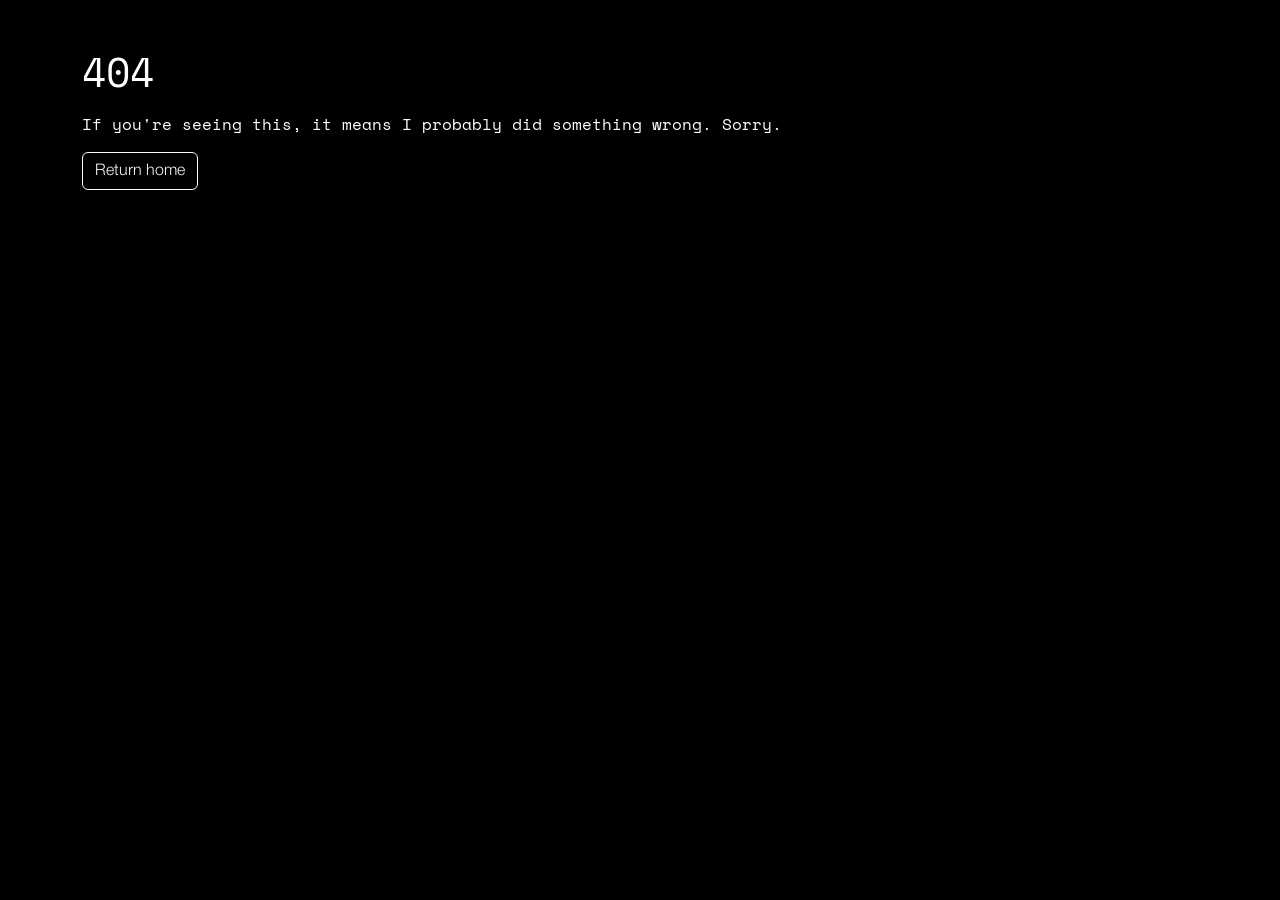
<file: blog/index.html>
<!doctype html>
<html lang="en">
	<head>
		<meta charset="utf-8">
		<meta name="viewport" content="width=device-width, initial-scale=1">
		<meta name="robots" content="noindex, nofollow">
		<meta http-equiv="refresh" content="0; url=../404.html">
		<title>404</title>
	</head>
	<body>
		<script>location.replace("../404.html");</script>
		<a href="../404.html">404</a>
	</body>
</html>
</file>
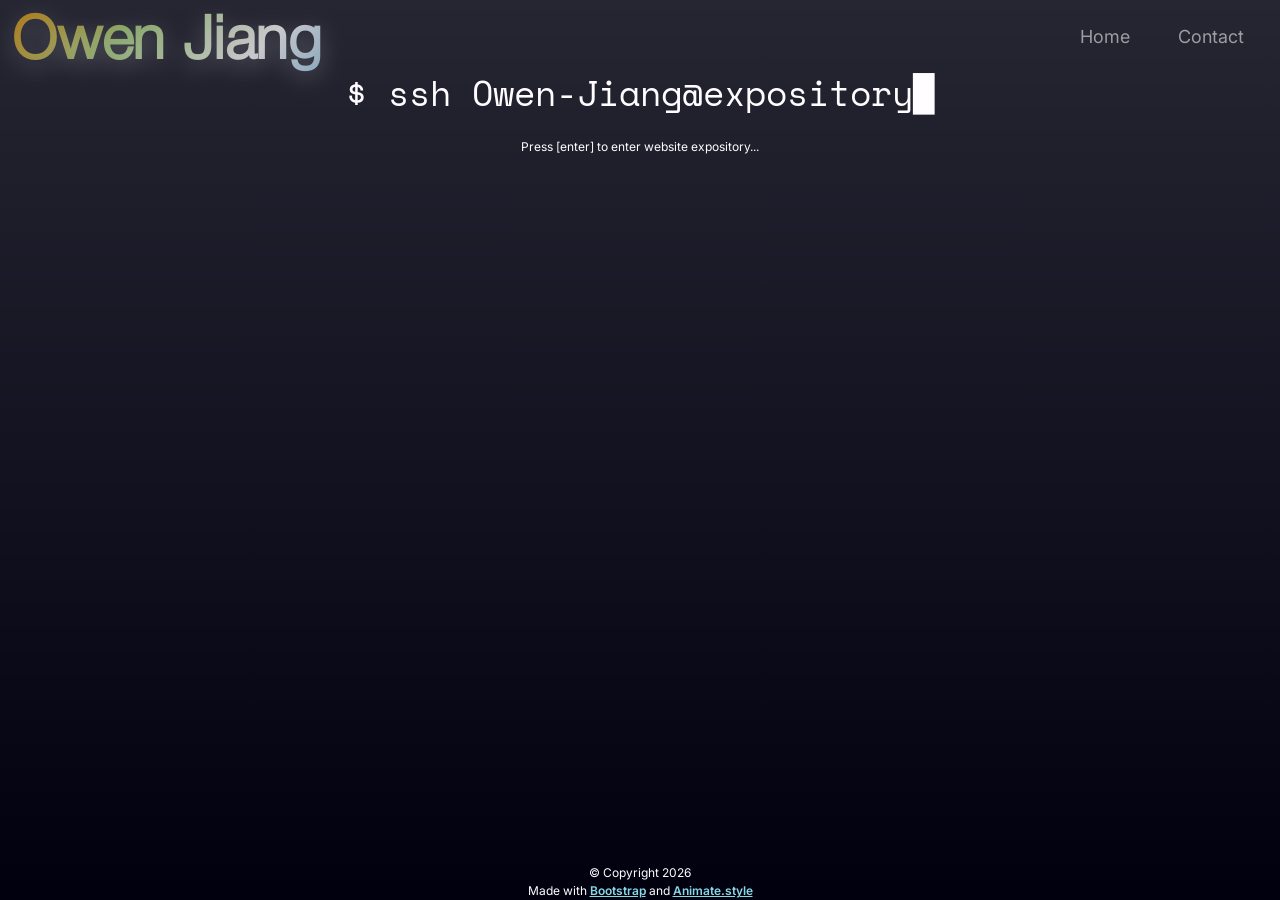
<file: public_html/index.html>
<!doctype html>
<html lang="en">
	<head>
		<meta charset="utf-8">
		<meta name="viewport" content="width=device-width, initial-scale=1">
		<title>~/𝚎𝚡𝚙𝚘𝚜𝚒𝚝𝚘𝚛𝚢</title>

		<!-- Structure Substitution -->
		<script src="https://code.jquery.com/jquery-3.7.1.js"></script>	

		<!-- Bootstrap CSS -->
		<link href="https://cdn.jsdelivr.net/npm/bootstrap@5.3.8/dist/css/bootstrap.min.css" rel="stylesheet" integrity="sha384-sRIl4kxILFvY47J16cr9ZwB07vP4J8+LH7qKQnuqkuIAvNWLzeN8tE5YBujZqJLB" crossorigin="anonymous">
		<link href="bootstrap.min.css" rel="stylesheet">

		<!-- Bootstrap Icons -->
		<link rel="stylesheet" href="https://cdn.jsdelivr.net/npm/bootstrap-icons@1.11.3/font/bootstrap-icons.min.css">

		<!-- Fonts -->
		<link rel="preconnect" href="https://fonts.googleapis.com">
		<link rel="preconnect" href="https://fonts.gstatic.com" crossorigin>
		<link href="https://fonts.googleapis.com/css2?family=Inter:ital,opsz,wght@0,14..32,100..900;1,14..32,100..900&display=swap" rel="stylesheet">

		<!-- Personal Stylesheet -->
		<link href="styles.css" rel="stylesheet">

		<!-- Animation CSS -->
		<link rel="stylesheet" href="https://cdnjs.cloudflare.com/ajax/libs/animate.css/4.1.1/animate.min.css"/>

		<!-- Favicon -->
		<link rel="icon" type="image/x-icon" href="expository-ico.jpeg">

	</head>
	<body>
		<nav class="navbar navbar-expand-lg" data-bs-theme="dark">
			<div class="container-fluid">
				<span class="navbar-brand"><span id="title" aria-label="Owen Jiang"></span></span>
				<!-- Title JS animation and control -->
				<script>
					const el = document.getElementById("title");
					const name = "Owen Jiang ";
					let titlePaused = false;
					el.textContent = name;

					let i = 0;
					let seconds = 5;
					let titleIntervalId;

					function runTitleAnimation() {
						const progress = (Date.now() % (seconds * 1000)) / (seconds * 1000);

						if (progress < 0.9) {
							el.textContent = name;
							return;
						}

						i = Math.floor((progress - 0.9) * 100);

						const offset = i % name.length;
						el.textContent = name.slice(offset) + name.slice(0, offset);
					}

					function startTitleAnimation() {
						if (titleIntervalId) {
							return;
						}

						titlePaused = false;
						el.classList.remove("title-paused");
						titleIntervalId = setInterval(runTitleAnimation, 50);

						el.style.fontFamily = "HelveticaNL";
						el.style.fontStyle = "normal";
					}

					function stopTitleAnimation(text) {
						titlePaused = true;
						clearInterval(titleIntervalId);
						titleIntervalId = null;
						el.classList.add("title-paused");
						el.textContent = text;

						el.style.fontFamily = "Inter";
						el.style.fontStyle = "italic";
					}

					startTitleAnimation();
				</script>
				<button class="navbar-toggler" type="button" data-bs-toggle="collapse" data-bs-target="#navbarSupportedContent" aria-controls="navbarSupportedContent" aria-expanded="false" aria-label="Toggle navigation">
					<i class="bi bi-list"></i>
				</button>
				<div class="collapse navbar-collapse" id="navbarSupportedContent">
					<ul class="navbar-nav mb-2 mb-lg-0 ms-auto">
						<li class="nav-item">
							<a class="nav-link" href="#home">Home</a>
						</li>
						<li class="nav-item">
							<a class="nav-link" href="#contact">Contact</a>
						</li>
					</ul>
				</div>
			</div>
		</nav>
		<script>
			const classes = ["cs61a", "cs70", "16a", "c85", "ne10", "pe", "5a", "24"]
			const dates =  ["Dec 3, 2025 13:00", "Dec 2, 2025 15:30", "Dec 3, 2025 18:30", "Dec 5, 2025 15:00", "Dec 8, 2025 14:00", "Dec 4, 2025 07:00", "Dec 4, 2025 09:30", "Dec 5, 2025 12:00"]

			for (let i = 0; i <= 7; i++) {
				const date = new Date(dates[i]).getTime();
	
				let x = setInterval(function() {
	
				var now = new Date().getTime();
	
				var until = date - now;
				var days = Math.floor(until / (1000 * 60 * 60 * 24));
				var hours = Math.floor((until % (1000 * 60 * 60 * 24)) / (1000 * 60 * 60));
				var minutes = Math.floor((until % (1000 * 60 * 60)) / (1000 * 60));
				var seconds = Math.floor((until % (1000 * 60)) / 1000);
	
				document.getElementById(classes[i]).innerHTML = days + "d " + hours + "h " + minutes + "m " + seconds + "s";
	
				if (until < 0) {
					clearInterval(x);
					document.getElementById(classes[i]).innerHTML = "EXPIRED";
				}
				}, 1000);
			}
		</script>
		<div class="body-container">
			<div class="container">
				<div id="entrance" class="text-center">
					<h1><pre>$ ssh Owen-Jiang@expository<span class="text-blink">█</span></pre></h1>
					<sub>Press [enter] to enter website expository...</sub>
				</div>
				<div id="house" style="display: none;" class="animate__animated animate__fadeIn">
					<h1><pre><span class="indigo">Owen-Jiang</span><span class="california-gold">@</span><span class="red">expository</span><span class="california-gold">:</span><span class="green">~/home</span><span class="california-gold">$</span> <span class="text-blink">█</span></pre></h1>
					<ul>
						<li><a href="#home">Home</a></li>
						<li><a href="#contact">Contact</a></li>
					</ul>
					<h3>UC Berkeley: Fall 2025</h3>
					<div class="row">
						<div class="col-4">
							<div class="list-group" id="list-tab" role="tablist">
							<a class="list-group-item list-group-item-action active" id="list-1-list" data-bs-toggle="list" href="#list-1" role="tab" aria-controls="list-1">
								COMPSCI 61A  <span class="badge text-bg-light" id="cs61a"></span>
							</a>
							<a class="list-group-item list-group-item-action" id="list-2-list" data-bs-toggle="list" href="#list-2" role="tab" aria-controls="list-2">
								COMPSCI 70  <span class="badge text-bg-light" id="cs70"></span>
							</a>
							<a class="list-group-item list-group-item-action" id="list-3-list" data-bs-toggle="list" href="#list-3" role="tab" aria-controls="list-3">
								EECS 16A  <span class="badge text-bg-light" id="16a"></span>
							</a>
							<a class="list-group-item list-group-item-action" id="list-4-list" data-bs-toggle="list" href="#list-4" role="tab" aria-controls="list-4">
								MECENG C85  <span class="badge text-bg-light" id="c85"></span>
							</a>
							<a class="list-group-item list-group-item-action" id="list-5-list" data-bs-toggle="list" href="#list-5" role="tab" aria-controls="list-5">
								NUCENG 10  <span class="badge text-bg-light" id="ne10"></span>
							</a>
							<a class="list-group-item list-group-item-action" id="list-6-list" data-bs-toggle="list" href="#list-6" role="tab" aria-controls="list-6">
								PHYSED 1  <span class="badge text-bg-light" id="pe"></span>
							</a>
							<a class="list-group-item list-group-item-action" id="list-7-list" data-bs-toggle="list" href="#list-7" role="tab" aria-controls="list-7">
								PHYSICS 5A  <span class="badge text-bg-light" id="5a"></span>
							</a>
							<a class="list-group-item list-group-item-action" id="list-8-list" data-bs-toggle="list" href="#list-8" role="tab" aria-controls="list-8">
								PHYSICS 24  <span class="badge text-bg-light" id="24"></span>
							</a>
							</div>
						</div>
						<div class="col-8">
							<div class="tab-content" id="nav-tabContent">
								<div class="tab-pane fade show active" id="list-1" role="tabpanel" aria-labelledby="list-1-list">
									<h4>The Structure and Interpretation of Computer Programs</h4>
								</div>
								<div class="tab-pane fade" id="list-2" role="tabpanel" aria-labelledby="list-2-list">
									<h4>Discrete Mathematics and Probability Theory</h4>
								</div>
								<div class="tab-pane fade" id="list-3" role="tabpanel" aria-labelledby="list-3-list">
									<h4>Foundations of Signals, Dynamical Systems, and Information Processing</h4>
								</div>
								<div class="tab-pane fade" id="list-4" role="tabpanel" aria-labelledby="list-4-list">
									<h4>Introduction to Solid Mechanics</h4>
								</div>
								<div class="tab-pane fade" id="list-5" role="tabpanel" aria-labelledby="list-5-list">
									<h4>What do nuclear engineers do?</h4>
								</div>
								<div class="tab-pane fade" id="list-6" role="tabpanel" aria-labelledby="list-6-list">
									<h4>Physical Education Activities</h4>
								</div>
								<div class="tab-pane fade" id="list-7" role="tabpanel" aria-labelledby="list-7-list">
									<h4>Introductory Mechanics and Relativity</h4>
								</div>
								<div class="tab-pane fade" id="list-8" role="tabpanel" aria-labelledby="list-8-list">
									<h4>Freshman Seminars</h4>
								</div>
							</div>
						</div>
					</div>
					<div style="position: absolute; bottom: 0;">
						<pre><mark style="background-color: white;" class="text-black">^X</mark> Exit</pre>
					</div>
				</div>
			</div>
		</div>
		<footer>
			<div class="container text-center">
				© Copyright <script>document.write(new Date().getFullYear())</script>
				<br>
				Made with <a href="https://getbootstrap.com">Bootstrap</a> and <a href="https://animate.style/">Animate.style</a>
			</div>
		</footer>

		<script>
			document.body.addEventListener("keydown", function(event) {
				var house = document.getElementById("house");
				var entrance = document.getElementById("entrance");
				if (event.key === "Enter") {
					event.preventDefault();
					stopTitleAnimation("Expository");
					if (house.style.display === "none") {
						house.style.display = "block";
						entrance.style.display = "none";
					}
				}
				if (event.ctrlKey && event.key === 'x') {
					event.preventDefault();
					startTitleAnimation();
					if (house.style.display != "none") {
						entrance.style.display = "block";
						house.style.display = "none";
					}
				}
			});
		</script>

		<!-- Bootstrap JS/Popper -->
		<script src="https://cdn.jsdelivr.net/npm/@popperjs/core@2.11.8/dist/umd/popper.min.js" integrity="sha384-I7E8VVD/ismYTF4hNIPjVp/Zjvgyol6VFvRkX/vR+Vc4jQkC+hVqc2pM8ODewa9r" crossorigin="anonymous"></script>
		<script src="https://cdn.jsdelivr.net/npm/bootstrap@5.3.8/dist/js/bootstrap.min.js" integrity="sha384-G/EV+4j2dNv+tEPo3++6LCgdCROaejBqfUeNjuKAiuXbjrxilcCdDz6ZAVfHWe1Y" crossorigin="anonymous"></script>
	</body>
</html>
</file>
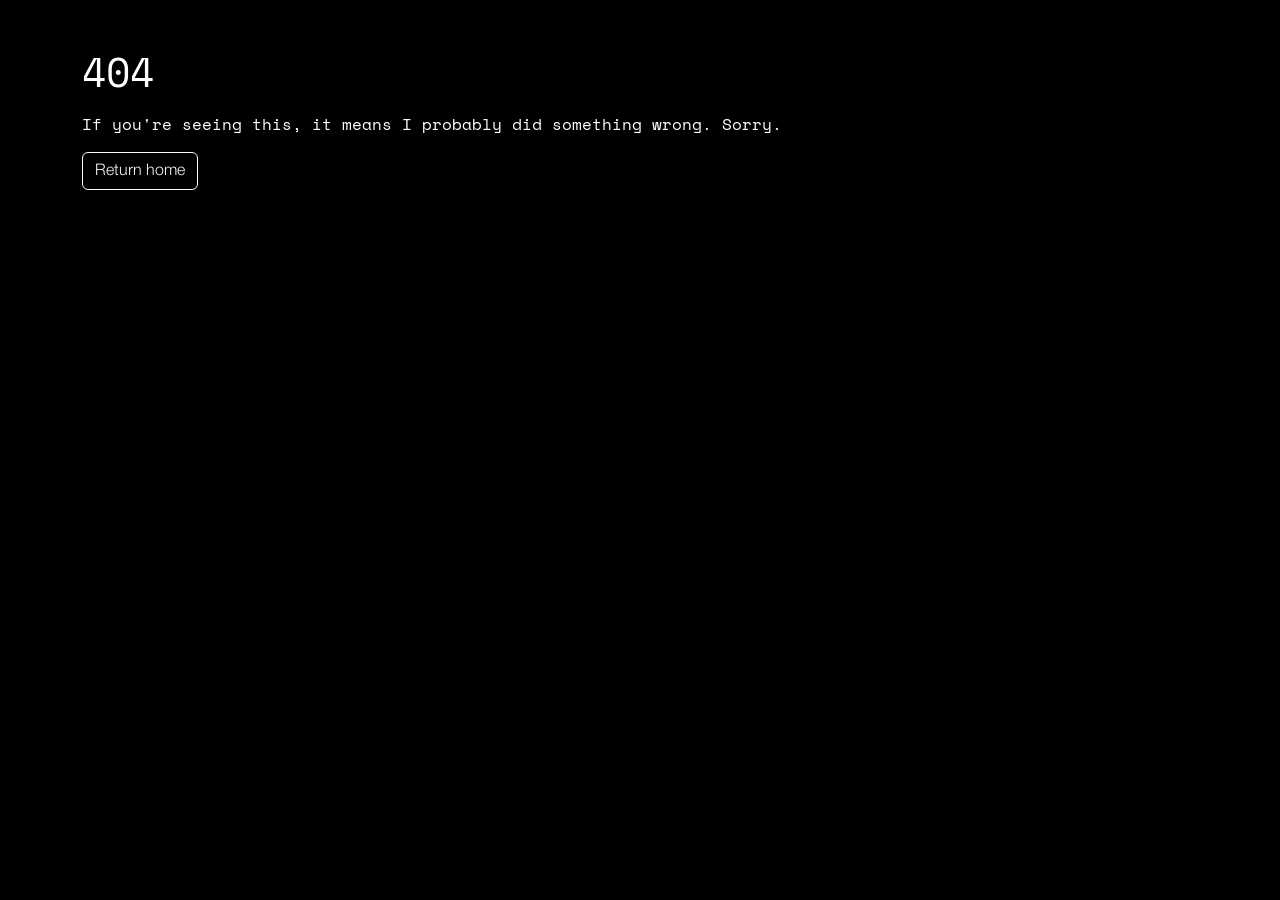
<file: media/thumbs/index.html>
<!doctype html>
<html lang="en">
	<head>
		<meta charset="utf-8">
		<meta name="viewport" content="width=device-width, initial-scale=1">
		<meta name="robots" content="noindex, nofollow">
		<meta http-equiv="refresh" content="0; url=../../404.html">
		<title>404</title>
	</head>
	<body>
		<script>location.replace("../../404.html");</script>
		<a href="../../404.html">404</a>
	</body>
</html>
</file>
<file: public_html/styles.css>
/* Fonts */
@font-face {
  font-family: CMU;
  src: url(./font/CMU\ Serif\,\ Roman.ttf);
}

@font-face {
  font-family: HelveticaNL;
  src: url(./font/HelveticaNeue-Light.otf);
}

@font-face {
  font-family: Space;
  src: url(./font/SpaceMono-Regular.ttf);
}

/* Customized colors and their classes */
.gold {
	color: var(--gold);
}

.jet {
	color: var(--jet);
}

.blue {
	color: var(--blue);
}

.green {
	color: var(--green);
}

.silver {
	color: var(--silver);
}

.fuchsia {
	color: var(--fuchsia);
}

.purple {
	color: var(--purple);
}

.indigo {
	color: var(--indigo);
}

.red {
	color: var(--red);
}

.california-gold {
	color: var(--california-gold);
}

.link-hover-color {
	color: #abdf75;
	/* ONLY FOR LINKS! */
}

.bg-gold {
	background-color: var(--gold);
}

.bg-jet {
	background-color: var(--jet);
	color: #fffdff;
}

.bg-blue {
	background-color: var(--blue);
	color: #fffdff;
}

.bg-silver {
	background-color: var(--silver);
}

.bg-fuchsia {
	background-color: var(--fuchsia);
	color: #fffdff;
}

.bg-purple {
	background-color: var(--purple);
	color: #fffdff;
}

.bg-green {
	background-color: var(--green);
	color: #fffdff;
}

.bg-indigo {
	background-color: var(--indigo);
	color: #fffdff;
}

.bg-red {
	background-color: var(--red);
	color: #fffdff;
}

.bg-gold-gradient {
	background-color: var(--gold);
	background-image: var(--bs-gradient);
}

.bg-jet-gradient {
	background-color: var(--jet);
	background-image: var(--bs-gradient);
	color: #fffdff;
}

.bg-blue-gradient {
	background-color: var(--blue);
	background-image: var(--bs-gradient);
	color: #fffdff;
}

.bg-green-gradient {
	background-color: var(--green);
	background-image: var(--bs-gradient);
	color: #fffdff;
}

.bg-silver-gradient {
	background-color: var(--silver);
	background-image: var(--bs-gradient);
}

.bg-fuchsia-gradient {
	background-color: var(--fuchsia);
	background-image: var(--bs-gradient);
	color: #fffdff;
}

.bg-purple-gradient {
	background-color: var(--purple);
	background-image: var(--bs-gradient);
	color: #fffdff;
}

.bg-indigo-gradient {
	background-color: var(--indigo);
	background-image: var(--bs-gradient);
	color: #fffdff;
}

.bg-red-gradient {
	background-color: var(--red);
	background-image: var(--bs-gradient);
	color: #fffdff;
}

/* Body requirements */
:root {

	--gold: #cbd4c2;
	--jet: #1a1d20;
	--blue: #247ba0;
	--green: #6aaa61;
	--silver: #c9c9c9;
	--fuchsia: #cd9fcc;
	--purple: #631a86;
	--indigo: #3234a8;
	--red: #a52a2a;

	--california-gold: #fdb515;
	--berkeley-blue: #003262;
	--metallic-gold: #bc9b6a;

	--gradient1: repeating-linear-gradient(
		135deg,
		#e28c00 0%,
		#a7d379 20%,
		#ffffff 40%,
		#62aedc 60%,
		#203856 80%,
		#e28c00 100%
	);
	--gradient2: repeating-linear-gradient(
		90deg,
		#fcf434 0%,
		#ffffff 25%,
		#9c59d1 50%,
		#2c2c2c 75%,
		#fcf434 100%
	);
	--gradient3: repeating-linear-gradient(
		45deg,
		#003262 0%,
		#bc9b6a 25%,
		#fdb515 50%,
		#bc9b6a 75%,
		#003262 100%
	);
}

body {
	font-family: "Inter";
	font-optical-sizing: auto;
	font-size: 1rem;
	font-style: normal;

	background-color: #00000f;
	background-image: var(--bs-gradient);
	color: #fffdff;
	min-height: 100vh;
	display: flex;
	flex-direction: column;
}

.body-container {
	margin-left: 0;
	margin-right: 0;
}


/* Navbar requirements */
nav {
	font-size: 18px;
	background-color: none;
}

.navbar-toggler {
	border: none;
}

/* Title header in navbar-brand */
#title {
	display: inline-block;
	white-space: pre;
	animation: flicker 5s steps(1, end) infinite, gradient-left 4s linear infinite;
	font-size: 1.25rem;
	opacity: 0.75;
	transform: scale(3);
	transform-origin: left center;
	text-align: left;
	margin-left: 0;
	margin-top: 1rem;
	text-shadow: 0 2px 8px rgba(255, 255, 255, 0.35);
	background-image: var(--gradient1);
	background-size: 200% 100%;
	background-position: 0% 50%;
	background-repeat: repeat-x;
	
	-webkit-background-clip: text;
	-webkit-text-fill-color: transparent;
	background-clip: text;
	color: transparent;
	
	font-family: "HelveticaNL", serif;
	font-weight: 600;
	transition: all 0.3s ease;
}

#title:hover, #title.title-paused:hover {
	animation-play-state: paused;
}

#title.title-paused {
	animation: gradient-right 4s linear infinite;
	background-image: var(--gradient2);
	text-shadow: 0 2px 8px rgba(0, 0, 0, 0.35);
}

@keyframes flicker {
	0%, 2%, 4%, 6%, 8%, 100% {
		opacity: 1;
	}

	1%, 3%, 5%, 7% {
		opacity: 0;
	}
}

@keyframes gradient-left {
	0% {
		background-position: 0% 50%;
	}
	100% {
		background-position: 200% 50%;
	}
}

@keyframes gradient-right {
	0% {
		background-position: 200% 50%;
	}
	100% {
		background-position: 0% 50%;
	}
}

/* Code block styling */
pre {
	font-family: "Space", monospace;
	overflow: visible;
}

/* .card {
	background-color: inherit;
} */

/* Change hyperlink color/style */
a {
	color: #88d9e6;
	font-weight: 600;
}

/* Change hyperlink, navbar-link, and dropdown-item hover color */
a:hover, .navbar-brand:hover, .nav-link:hover, .dropdown-item:hover {
	color: #ffc107;
}

/* Position the dropdown menu */
.dropdown-menu {
	display: none;
	position: absolute;
	min-width: 160px;
	z-index: 1;
	border-color: #1a1d20;
	text-align: right;
}

.dropdown:hover .dropdown-menu {
	display: block;
}

.dropdown-toggle::after {
	display: none;
}

/* Break apart nav-items */
.nav-item {
	margin-left: 1rem;
	margin-right: 1rem;
}

/* Color of dropdown option and nav-links on click and when active */
.dropdown-item:active {
	background-color: #247ba0!important;
}

.typing::after {
	content: " ";
	position: relative;
}

.typing::before {
	content: "_";
	animation: blink 1s step-end infinite;
}

/* cursor blink */
.text-blink {
	animation-name: blink;
	animation-duration: 1s;
	animation-iteration-count: infinite;
}

@keyframes blink {
	0%, 50% { opacity: 1; }
	51%, 100% { opacity: 0; }
}

footer {
	margin-top: auto;
	color: #fffdff;
	font-size: 0.75rem;
}

/* Footer stuff */
.footercol {
	margin-top: 1vh;
	margin-bottom: 1vh;
	margin-right: -5px;
	border-color: #ffffff;
	border-width: 0;
	border-left-width: medium;
	border-right-width: medium;
	border-radius: 0;
	background-color: inherit;
}

.list-group-item-action {
	background-color: #003262;
	border-color: #003262;
	color: white;
}

.list-group-item.active {
	background-color: #fdb515;
	border-color: #fdb515;
	color: black;
}

.list-group-item-action:not(.active):hover {
	background-color: #fdb515;
	border-color: #fdb515;
}

.fade {
	transition: opacity 0.1s linear;
}
</file>
